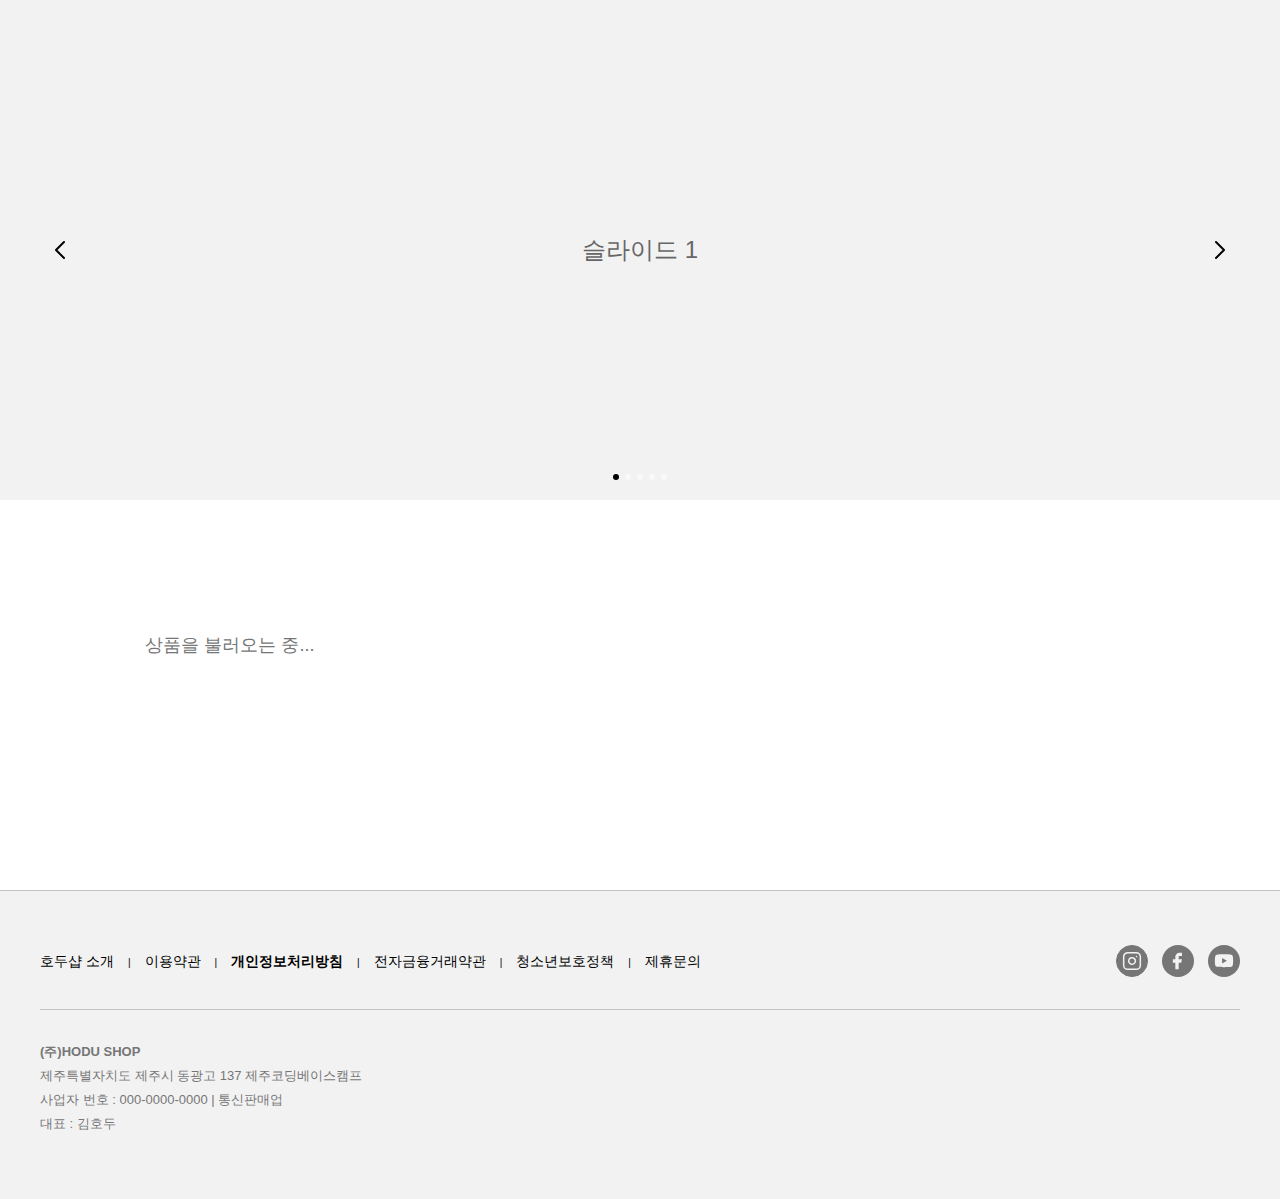
<file: index.html>
<!DOCTYPE html>
<html lang="ko-KR">
  <head>
    <meta charset="UTF-8" />
    <meta http-equiv="X-UA-Compatible" content="IE=edge" />
    <meta name="viewport" content="width=device-width, initial-scale=1.0" />
    <title>HODU 오픈마켓</title>
    <link rel="stylesheet" href="./css/reset.css" />
    <link rel="stylesheet" href="./css/style.css" />
    <link rel="stylesheet" href="./css/layout.css" />
    <script type="module" src="./js/layout.js"></script>
    <script type="module" src="js/pages/product.js" defer></script>
  </head>
  <body>
    <div id="header"></div>
    <section class="hero-slider">
      <h2 class="sr-only">슬라이드 이미지</h2>
      <div class="slider-container" id="sliderContainer">
        <div class="slide">슬라이드 1</div>
        <div class="slide">슬라이드 2</div>
        <div class="slide">슬라이드 3</div>
        <div class="slide">슬라이드 4</div>
        <div class="slide">슬라이드 5</div>
      </div>

      <button class="slider-nav prev" aria-label="이전 슬라이드">
        <img src="images/icon-swiper-1.svg" alt="" />
      </button>
      <button class="slider-nav next" aria-label="다음 슬라이드">
        <img src="images/icon-swiper-2.svg" alt="" />
      </button>

      <nav
        class="slider-indicators"
        role="navigation"
        aria-label="슬라이드 네비게이션"
      >
        <button
          class="indicator active"
          aria-label="슬라이드 1로 이동"
        ></button>
        <button class="indicator" aria-label="슬라이드 2로 이동"></button>
        <button class="indicator" aria-label="슬라이드 3로 이동"></button>
        <button class="indicator" aria-label="슬라이드 4로 이동"></button>
        <button class="indicator" aria-label="슬라이드 5로 이동"></button>
      </nav>
    </section>
    <!-- // 슬라이드 끝 -->

    <main class="products-main-content">
      <section class="products-section">
        <h2 class="sr-only">상품 목록</h2>
        <ul class="products-grid" id="productsGrid">
          <li class="loading" id="loadingState">상품을 불러오는 중...</li>
        </ul>
      </section>
    </main>
    <!-- // 상품 목록 섹션 끝 -->

    <div id="footer"></div>
  </body>
</html>
</file>
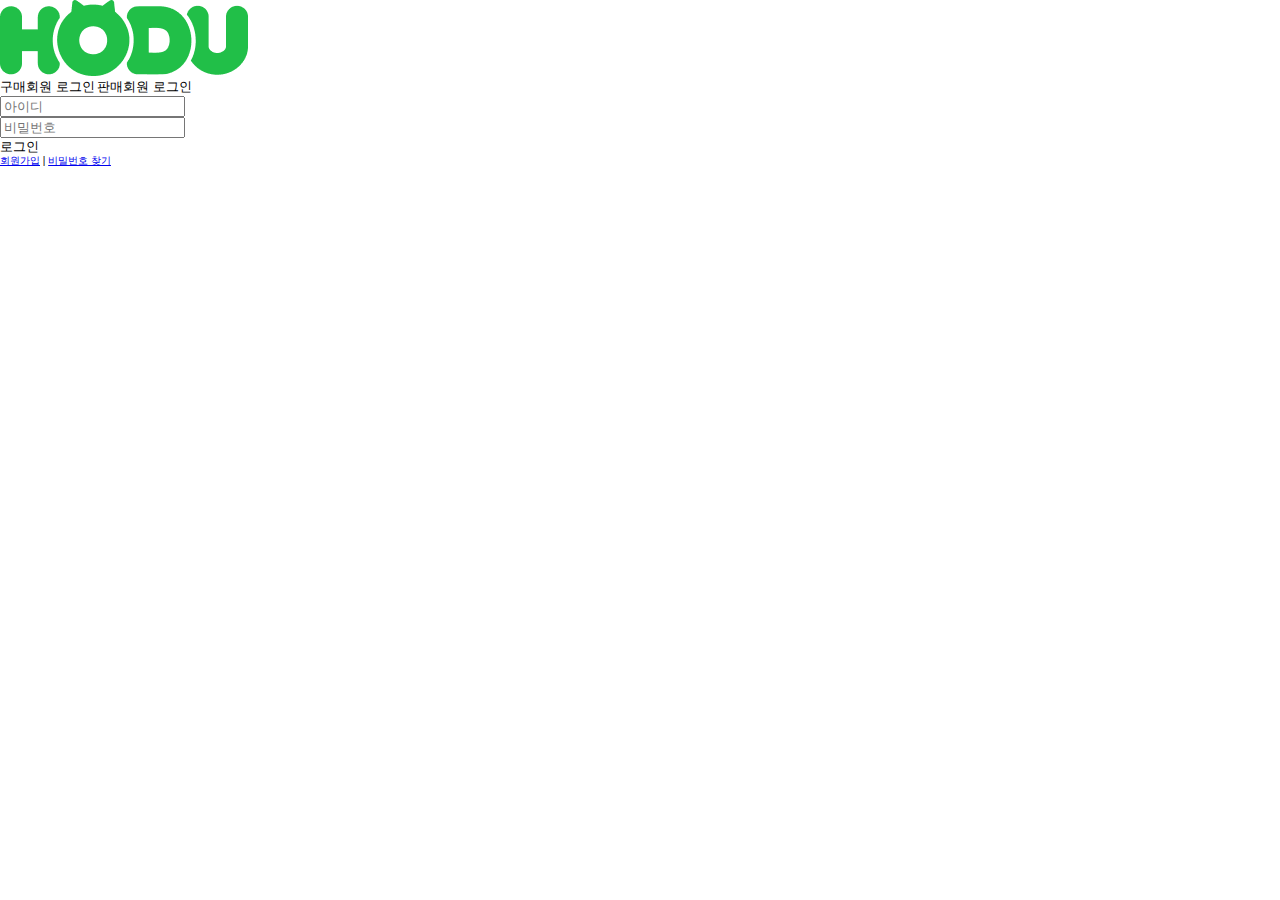
<file: login.html>
<!DOCTYPE html>
<html lang="ko">
  <head>
    <meta charset="UTF-8" />
    <meta name="viewport" content="width=device-width, initial-scale=1.0" />
    <title>login</title>
    <link rel="stylesheet" href="./css/reset.css" />
    <link rel="stylesheet" href="./css/layout.css" />
    <link rel="stylesheet" href="./css/style.css" />
    <script type="module" src="./js/pages/login.js" defer></script>
  </head>
  <body class="login-page">
    <header>
      <a href="./index.html">
        <img class="login-logo" src="./images/Logo-hodu.png" alt="HODU" />
      </a>
    </header>
    <!-- // 헤더 영역 끝 -->
    <main class="login-wrap">
      <section class="login-card">
        <h2 class="sr-only">구매회원, 판매회원 로그인 영역</h2>
        <nav class="tab-container" role="tablist">
          <button
            type="button"
            class="tab-button active"
            id="buyerTab"
            role="tab"
            aria-selected="true"
            aria-controls="loginForm"
          >
            구매회원 로그인
          </button>
          <button
            type="button"
            class="tab-button"
            id="sellerTab"
            role="tab"
            aria-selected="false"
            aria-controls="loginForm"
          >
            판매회원 로그인
          </button>
        </nav>

        <form class="login-form" id="loginForm" novalidate>
          <fieldset class="input-group">
            <legend class="sr-only">사용자 인증 정보</legend>
            <input
              type="text"
              id="userId"
              name="userId"
              class="input-field"
              placeholder="아이디"
              autocomplete="username"
              aria-describedby="errorMessage"
            />
          </fieldset>

          <fieldset class="input-group">
            <input
              type="password"
              id="password"
              name="password"
              class="input-field"
              placeholder="비밀번호"
              autocomplete="current-password"
              aria-describedby="errorMessage"
            />

            <p
              class="error-message"
              id="errorMessage"
              role="alert"
              aria-live="polite"
            ></p>
          </fieldset>

          <button type="submit" class="btn btn-primary login-btn">
            로그인
          </button>
        </form>
      </section>

      <nav class="login-links">
        <a href="./signup.html" aria-label="회원가입 페이지로 이동">회원가입</a>
        <span class="divider" aria-hidden="true">|</span>
        <a href="#" aria-label="비밀번호 찾기 페이지로 이동">비밀번호 찾기</a>
      </nav>
    </main>
    <!-- // 메인 영역 끝 -->
  </body>
</html>
</file>
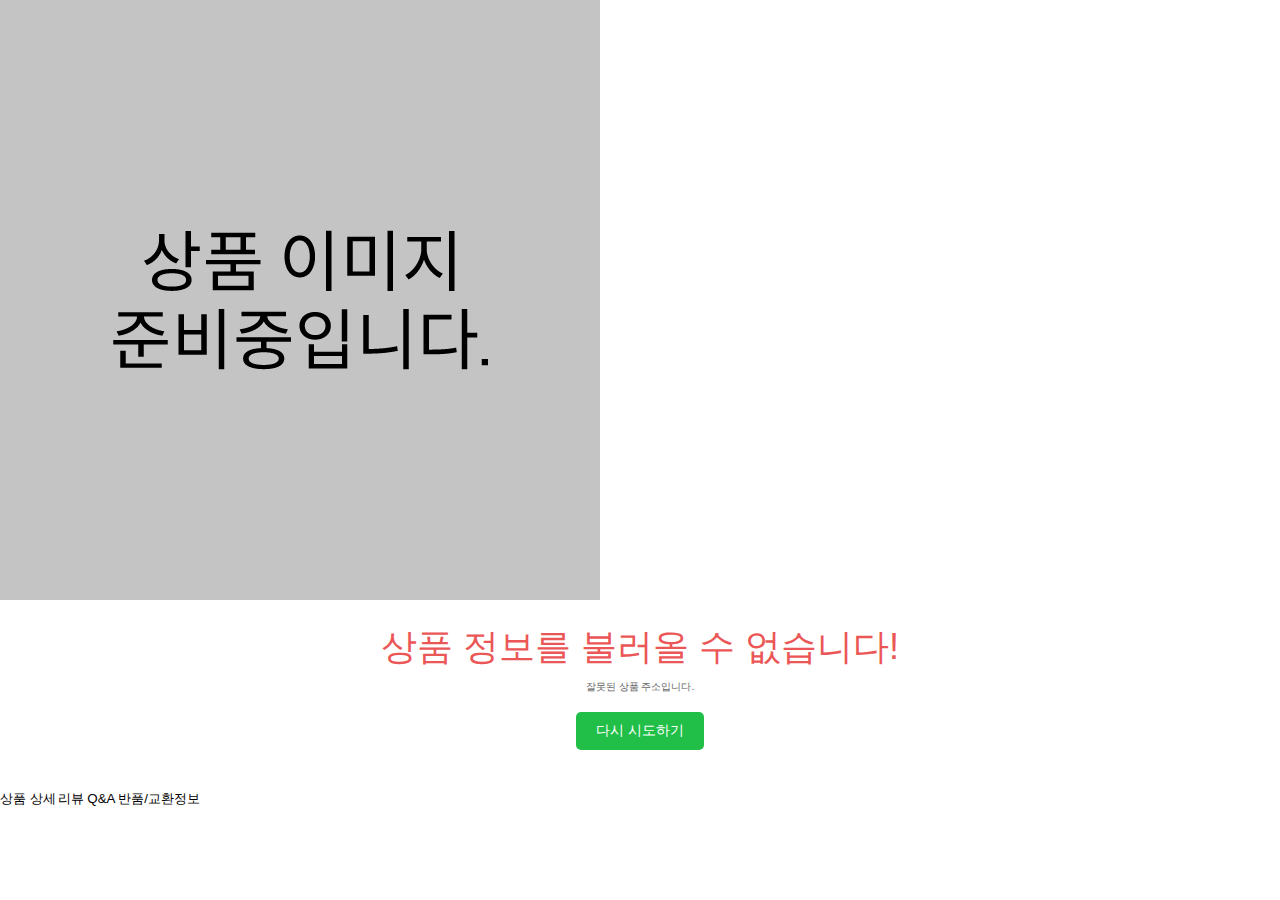
<file: productDetail.html>
<!DOCTYPE html>
<html lang="ko-KR">
  <head>
    <meta charset="UTF-8" />
    <meta http-equiv="X-UA-Compatible" content="IE=edge" />
    <meta name="viewport" content="width=device-width, initial-scale=1.0" />
    <title>상품 상세정보</title>
    <link rel="stylesheet" href="./css/reset.css" />
    <link rel="stylesheet" href="./css/style.css" />
    <script type="module" src="./js/pages/productDetail.js" defer></script>
  </head>
  <body>
    <div id="header"></div>

    <main class="detail-main-content">
      <!-- 상품 정보 섹션 -->
      <section class="detail-info">
        <h2 class="sr-only">상품 정보</h2>
        <figure class="detail-image">
          <img src="./images/preparing-img.png" alt="이미지 준비중입니다." />
        </figure>

        <article class="detail-purchase">
          <h2 class="sr-only">상품 구매 정보</h2>

          <header class="detail-top">
            <p class="detail-store-name">백엔드글로벌</p>
            <p class="detail-title">딥러닝 개발자 무릎 담요</p>
            <p class="detail-price">
              17,500<span class="detail-currency">원</span>
            </p>
          </header>

          <p class="detail-shipping-info">택배배송 / 무료배송</p>

          <div class="detail-quantity-form-wrap">
            <form class="detail-quantity-form">
              <fieldset class="detail-quantity-selector">
                <legend class="sr-only">상품 수량 선택</legend>
                <label for="detail-quantity-input" class="sr-only">수량</label>
                <button
                  type="button"
                  class="detail-quantity-btn minus"
                  aria-label="수량 감소"
                >
                  <img src="images/icon-minus-line.svg" alt="" />
                </button>
                <input
                  class="detail-quantity-btn detail-quantity-num"
                  type="number"
                  id="detail-quantity-input"
                  name="detail-quantity"
                  value="1"
                  min="1"
                  max="999"
                  readonly
                />
                <button
                  type="button"
                  class="detail-quantity-btn plus"
                  aria-label="수량 증가"
                >
                  <img src="images/icon-plus-line.svg" alt="" />
                </button>
              </fieldset>
            </form>
          </div>

          <dl class="detail-total-price">
            <dt>총 상품 금액</dt>
            <dd>
              <span class="detail-total-quantity">
                총 수량
                <span class="detail-total-num">1</span>
                개
              </span>
              <span class="detail-total-amount"
                >17,500
                <span class="detail-currency">원</span>
              </span>
            </dd>
          </dl>

          <!-- 구매 버튼 -->
          <nav class="detail-purchase-actions">
            <button type="button" class="btn btn-primary detail-btn-buy-now">
              바로 구매
            </button>
            <button type="button" class="btn btn-cart detail-btn-add-cart">
              장바구니
            </button>
          </nav>
        </article>
      </section>
      <!-- // 상품 정보, 구매 영역 끝 -->

      <section class="detail-tabs">
        <h2 class="sr-only">상품 상세 정보</h2>

        <nav class="detail-tab-navigation" role="tablist">
          <button
            type="button"
            class="detail-tab-btn active"
            role="tab"
            aria-selected="true"
            aria-controls="tab-detail"
            id="detailbtn-detail"
          >
            상품 상세
          </button>
          <button
            type="button"
            class="detail-tab-btn"
            role="tab"
            aria-selected="false"
            aria-controls="tab-review"
            id="detail-btn-review"
          >
            리뷰
          </button>
          <button
            type="button"
            class="detail-tab-btn"
            role="tab"
            aria-selected="false"
            aria-controls="tab-qna"
            id="detail-btn-qna"
          >
            Q&A
          </button>
          <button
            type="button"
            class="detail-tab-btn"
            role="tab"
            aria-selected="false"
            aria-controls="tab-return"
            id="detail-btn-return"
          >
            반품/교환정보
          </button>
        </nav>

        <div class="detail-tab-content">
          <section
            class="detail-tab-panel active"
            role="tabpanel"
            aria-labelledby="btn-detail"
            id="detail-tab-detail"
          >
            <h3 class="sr-only">상품 상세 설명</h3>
            <!-- <div class="detail-content"></div> -->
          </section>

          <section
            class="detail-tab-panel"
            role="tabpanel"
            aria-labelledby="btn-review"
            id="detail-tab-review"
            hidden
          >
            <h3 class="sr-only">상품 리뷰</h3>
            <!-- <div class="detail-review-content"></div> -->
          </section>

          <section
            class="detail-tab-panel"
            role="tabpanel"
            aria-labelledby="btn-qna"
            id="detail-tab-qna"
            hidden
          >
            <h3 class="sr-only">상품 문의</h3>
            <!-- <div class="detail-qna-content"></div> -->
          </section>

          <section
            class="detail-tab-panel"
            role="tabpanel"
            aria-labelledby="btn-return"
            id="detail-tab-return"
            hidden
          >
            <h3 class="sr-only">반품 및 교환 정보</h3>
            <!-- <div class="detail-return-content"></div> -->
          </section>
        </div>
      </section>
      <!-- // 탭 영역 끝, 중간 주석 처리된 div는 후에 내용 추가. -->
    </main>

    <div id="footer"></div>
  </body>
</html>
</file>
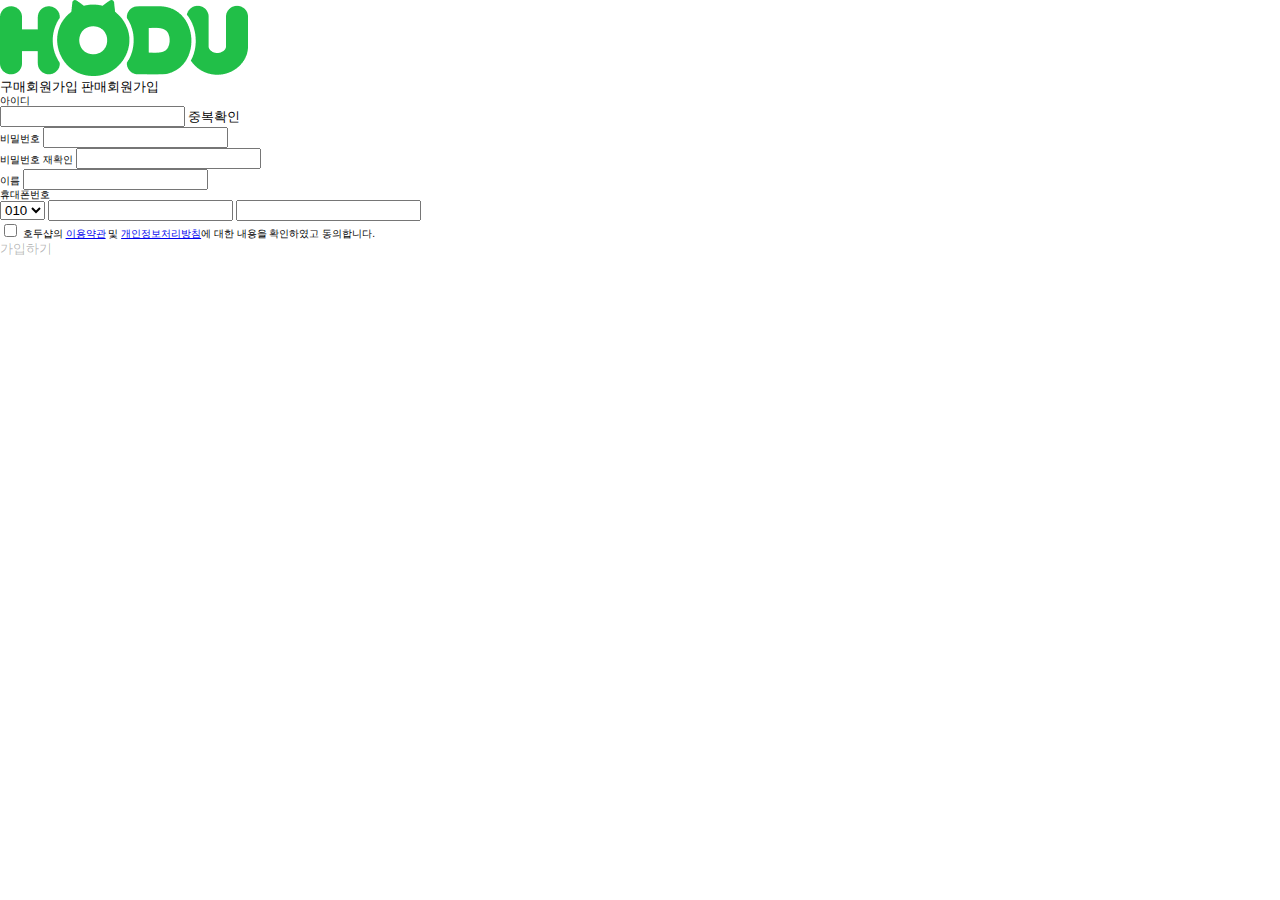
<file: signup.html>
<!DOCTYPE html>
<html lang="ko">
  <head>
    <meta charset="UTF-8" />
    <meta name="viewport" content="width=device-width, initial-scale=1.0" />
    <title>signup | HODU</title>
    <link rel="stylesheet" href="./css/reset.css" />
    <link rel="stylesheet" href="./css/style.css" />
    <script type="module" src="./js/pages/signup.js"></script>
  </head>
  <body class="signup-page">
    <header>
      <h1>
        <a href="./index.html">
          <img class="signup-logo" src="./images/Logo-hodu.png" alt="HODU" />
        </a>
      </h1>
    </header>

    <main class="signup-wrap">
      <section class="signup-card">
        <h2 class="sr-only">회원가입</h2>

        <nav class="tab-container" role="tablist" aria-label="회원 유형 선택">
          <button
            type="button"
            class="tab-button active"
            id="buyerTab"
            role="tab"
            aria-selected="true"
            aria-controls="signup-form"
            data-type="buyer"
          >
            구매회원가입
          </button>
          <button
            type="button"
            class="tab-button"
            id="sellerTab"
            role="tab"
            aria-selected="false"
            aria-controls="signup-form"
            data-type="seller"
          >
            판매회원가입
          </button>
        </nav>

        <form
          class="signup-form"
          id="signup-form"
          action="/signup"
          method="POST"
          novalidate
        >
          <!-- 기본 정보 섹션 -->
          <fieldset class="signup-fieldset">
            <legend class="sr-only">기본 정보</legend>

            <div class="signup-form-group">
              <label for="user-id">아이디</label>
              <div class="signup-input-with-button">
                <input
                  type="text"
                  id="user-id"
                  name="userId"
                  class="signup-form-input"
                  required
                  aria-describedby="user-id-help user-id-success"
                />
                <button
                  type="button"
                  class="signup-duplicate-btn"
                  aria-describedby="user-id-help"
                >
                  중복확인
                </button>
              </div>
              <p id="user-id-help" class="sr-only signup-help-text">
                아이디 중복 확인이 필요합니다.
              </p>
              <p
                id="user-id-success"
                class="signup-success-msg"
                style="display: none"
              >
                멋진 아이디네요 :)
              </p>
            </div>

            <div class="signup-form-group">
              <label for="password">비밀번호</label>
              <input
                type="password"
                id="password"
                name="password"
                class="signup-form-input"
                required
                aria-describedby="password-help"
              />
              <p id="password-help" class="sr-only signup-help-text">
                8자 이상의 영문, 숫자, 특수문자를 조합해주세요.
              </p>
            </div>

            <div class="signup-form-group">
              <label for="password-check">비밀번호 재확인</label>
              <input
                type="password"
                id="password-check"
                name="passwordCheck"
                class="signup-form-input"
                required
                aria-describedby="password-check-error"
              />
              <p
                id="password-check-error"
                class="signup-error-msg"
                style="display: none"
              >
                비밀번호가 일치하지 않습니다.
              </p>
            </div>

            <div class="signup-form-group signup-group-margin">
              <label for="user-name">이름</label>
              <input
                type="text"
                id="user-name"
                name="userName"
                class="signup-form-input"
                autocomplete="name"
                required
              />
            </div>
          </fieldset>

          <!-- 연락처 정보 섹션 -->
          <fieldset class="signup-fieldset">
            <legend class="sr-only">연락처 정보</legend>

            <div class="signup-form-group">
              <label for="phone-number">휴대폰번호</label>
              <div
                class="signup-phone-group"
                role="group"
                aria-labelledby="phone-number"
              >
                <label for="phone-prefix" class="sr-only">통신사 번호</label>
                <select
                  name="phonePrefix"
                  id="phone-prefix"
                  class="signup-phone-select"
                  aria-label="휴대폰 앞자리"
                >
                  <option value="010">010</option>
                  <option value="011">011</option>
                  <option value="016">016</option>
                  <option value="017">017</option>
                </select>

                <label for="phone-middle" class="sr-only"
                  >휴대폰 가운데 번호</label
                >
                <input
                  type="tel"
                  id="phone-middle"
                  name="phoneMiddle"
                  class="signup-phone-input"
                  maxlength="4"
                  pattern="[0-9]{3,4}"
                  aria-label="휴대폰 가운데 번호"
                />

                <label for="phone-last" class="sr-only">휴대폰 뒷번호</label>
                <input
                  type="tel"
                  id="phone-last"
                  name="phoneLast"
                  class="signup-phone-input"
                  maxlength="4"
                  pattern="[0-9]{4}"
                  aria-label="휴대폰 뒷번호"
                />
              </div>
            </div>
          </fieldset>

          <!-- 판매자 전용 필드 -->
          <fieldset
            class="seller-only-fields signup-fieldset"
            style="display: none"
          >
            <legend class="sr-only">판매자 정보</legend>

            <div class="signup-form-group signup-group-margin">
              <label for="business-number">사업자 등록번호</label>
              <div class="signup-input-with-button">
                <input
                  type="text"
                  id="business-number"
                  name="businessNumber"
                  class="signup-form-input"
                  pattern="[0-9]{3}-?[0-9]{2}-?[0-9]{5}"
                  aria-describedby="business-number-help"
                />
                <button type="button" class="signup-duplicate-btn">인증</button>
              </div>
              <p id="business-number-help" class="sr-only signup-help-text">
                사업자 등록번호 10자리를 입력해주세요.
              </p>
            </div>

            <div class="signup-form-group">
              <label for="store-name">스토어 이름</label>
              <input
                type="text"
                id="store-name"
                name="storeName"
                class="signup-form-input"
                aria-describedby="store-name-help"
              />
              <p id="store-name-help" class="sr-only signup-help-text">
                고객에게 표시될 스토어 이름을 입력해주세요.
              </p>
            </div>
          </fieldset>
        </form>
        <!-- 약관 동의 섹션 -->
        <fieldset class="signup-fieldset">
          <legend class="sr-only">약관 동의</legend>

          <div class="signup-terms">
            <input type="checkbox" id="terms" name="terms" required />
            <label for="terms">
              호두샵의
              <a href="#" target="_blank" rel="noopener">이용약관</a> 및
              <a href="#" target="_blank" rel="noopener">개인정보처리방침</a>에
              대한 내용을 확인하였고 동의합니다.
            </label>
          </div>
        </fieldset>
        <button type="submit" class="signup-submit-btn">가입하기</button>
      </section>
    </main>
  </body>
</html>
</file>
<file: css/style.css>
@import url("https://spoqa.github.io/spoqa-han-sans/css/SpoqaHanSansNeo.css");

/* 🔖 root */
:root {
  /* color */
  --main-background: #fff;

  --main-color: #21bf48;
  --sub-color: #c4c4c4;

  --main-txt-color: #000;
  --sub-txt-color: #767676;
  --point-txt-color: #eb5757;
  --btn-txt-color: #fff;

  --line-color: #c4c4c4;
  --sns-btn-color: #767676;

  /* font */
  --font-tit-size: 3.6rem;
  --font-regular-size: 1.8rem;
  --font-middle-size: 1.6rem;
  --font-small-size: 1.2rem;
  --font-xsmall-size: 1.4rem;

  /* etc. */
  --btn-padding: 1.9rem 0;
  --btn-radius: 0.5rem;
}

/* 🔖 스크린 리더 */

.sr-only {
  overflow: hidden;
  position: absolute;
  width: 1px;
  height: 1px;
  margin: -1px;
  white-space: nowrap;
  clip: rect(0, 0, 0, 0);
  clip-path: polygon(0 0, 0 0, 0 0);
}

/* 🔖 기본 설정값 */

html {
  font-size: 10px;
}

body {
  color: var(--main-txt-color);
  font-family: "Spoqa Han Sans Neo", sans-serif;
  font-weight: 400;
  line-height: 100%;
  box-sizing: border-box;
}

/* 🔖 index.html > product */

.hero-slider {
  position: relative;
  width: 100%;
  height: 50rem;
  margin-bottom: 8rem;
  background-color: #f2f2f2;

  overflow: hidden;
}

.slider-container {
  display: flex;
  width: 500%;
  height: 100%;
  transition: transform 0.5s ease-in-out;
}

.slide {
  display: flex;
  justify-content: center;
  align-items: center;

  width: 20%;
  height: 100%;
  color: #666;
  font-size: 2.4rem;
}

.slider-nav {
  display: flex;
  align-items: center;
  justify-content: center;

  position: absolute;
  top: 50%;
  transform: translateY(-50%);

  background: transparent;
  font-size: 1.8rem;
}

.slider-nav.prev {
  left: 3rem;
}

.slider-nav.next {
  right: 3rem;
}

.slider-indicators {
  display: flex;
  gap: 0.6rem;

  position: absolute;
  bottom: 2rem;
  left: 50%;
  transform: translateX(-50%);
}

.indicator {
  width: 0.6rem;
  height: 0.6rem;
  border-radius: 50%;
  background: rgba(255, 255, 255, 0.5);
  transition: background-color 0.3s ease;
}

.indicator.active {
  background: black;
}

/* 메인 콘텐츠 영역 */

.products-main-content {
  max-width: 128rem;
  margin: 0 auto;
  padding: 0 4rem;
}

.products-section {
  margin-bottom: 18rem;
}

.products-grid {
  display: grid;
  grid-template-columns: repeat(auto-fill, 38rem);
  gap: 7.8rem 7rem;
  max-width: calc(38rem * 3 + 7rem * 2);
  margin: 0 auto;
}

/* 개별 상품 카드 */
.product-card {
  transition: transform 0.3s ease;
}

.product-card:hover {
  transform: translateY(-0.4rem);
}

.product-link {
  display: block;
  color: inherit;
  text-decoration: none;
}

.product-image {
  width: 100%;
  object-fit: cover;

  margin-bottom: 1.6rem;
  border: 0.1rem solid var(--line-color);
  border-radius: 1rem;
  background-color: var(--main-background);
}

.product-info {
  border-radius: 1.2rem;
  background-color: var(--main-background);
}

.seller-name {
  margin-bottom: 1rem;
  color: var(--sub-txt-color);
  font-size: 1.6rem;
}

.product-name {
  color: var(--main-txt-color);
  line-height: 1.4;
  font-size: var(--font-regular-size);
  font-weight: 400;

  overflow: hidden;
}

.product-price {
  color: var(--main-txt-color);
  line-height: 1.6;
  font-size: 2.4rem;
  font-weight: 700;
}

.price-won {
  color: var(--main-txt-color);
  font-size: var(--font-xsmall-size);
}

/* 로딩 상태 */
.loading {
  text-align: center;
  padding: 6rem 0;

  color: var(--sub-txt-color);
  font-size: var(--font-regular-size);
}
</file>
<file: css/layout.css>
.footer-bottom,
.company-name {
  color: var(--sub-txt-color);
}

footer {
  padding: 5.4rem 0 6.3rem 0;

  background-color: #f2f2f2;
  border-top: 0.1rem solid var(--line-color);
}

.footer-container {
  max-width: 120rem;
  margin: 0 auto;
  padding: 0 4rem;
}

.footer-top {
  display: flex;
  justify-content: space-between;
  align-items: center;

  margin-bottom: 3rem;
  padding-bottom: 3rem;
  border-bottom: 1px solid var(--line-color);
}

/* 푸터 메뉴 네비게이션 */
.footer-nav ul {
  display: flex;
}

.footer-nav li:not(:last-child)::after {
  content: "|";
  margin: 0 1.4rem;
}

.footer-link {
  color: var(--main-txt-color);
  font-size: 1.4rem;
  font-weight: 500;
  text-decoration: none;
  transition: color 0.3s ease;
}

.personal-data {
  font-weight: bolder;
}

.social-links {
  display: flex;
  gap: 1.4rem;
}

.footer-bottom {
  font-size: 1.3rem;
  line-height: 2.4rem;
}

.company-name {
  margin-bottom: 0.8rem;
  font-weight: bold;
}
/* // 🔖footer 영역 끝 */
</file>
